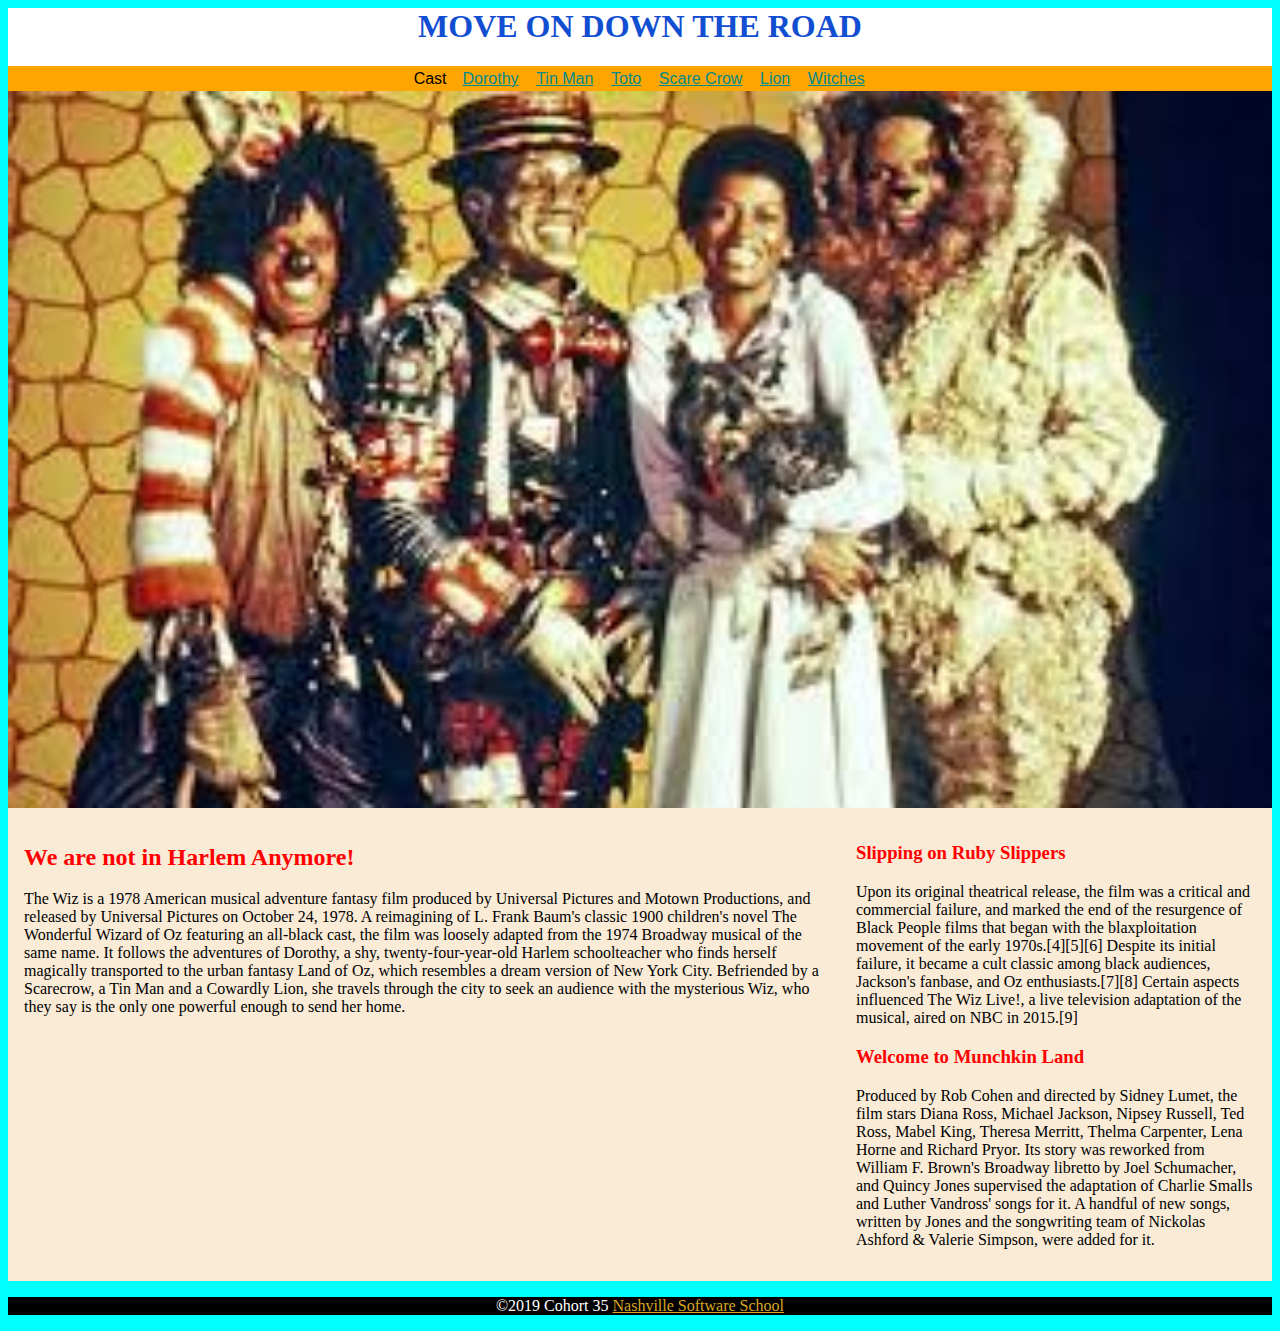
<file: index.html>
<!DOCTYPE html5>
  <html lang="en">
    <head>
      <meta charset="UTF-8">
      <meta name="viewport" content="width=device-width, initial-scale=1.0">
      <meta http-equiv="X-UA-Compatible" content="ie=edge">
      <title>The Wiz</title>
      <link rel="stylesheet" type="text/css" href="css/main.css">
    </head>
    <body>
      <div class="wrapper">
        <header>
	  <h1>Move on Down the Road</h1>
	  <nav>
	    <div>Cast</div>
	    <div><a href="dorothy.html">Dorothy</a></div>
	    <div><a href="tinman.html">Tin Man</a></div>
            <div><a href="toto.html">Toto</a></div>
            <div><a href="scarecrow.html">Scare Crow</a></div>
            <div><a href="lion.html">Lion</a></div>
            <div><a href="witches.html">Witches</a></div>
	  </nav>
	</header>
      </div>

      <div>
        <img class="img-hero" src="img/wizMain.jpg" alt="The cast of the Wiz Folks">
      </div>

      <div class="flex-container">
        <main>
	  <h2>We are not in Harlem Anymore!</h2>
          <p>The Wiz is a 1978 American musical adventure fantasy film produced by Universal Pictures and Motown Productions, and released by Universal Pictures on October 24, 1978. A reimagining of L. Frank Baum's classic 1900 children's novel The Wonderful Wizard of Oz featuring an all-black cast, the film was loosely adapted from the 1974 Broadway musical of the same name. It follows the adventures of Dorothy, a shy, twenty-four-year-old Harlem schoolteacher who finds herself magically transported to the urban fantasy Land of Oz, which resembles a dream version of New York City. Befriended by a Scarecrow, a Tin Man and a Cowardly Lion, she travels through the city to seek an audience with the mysterious Wiz, who they say is the only one powerful enough to send her home.</p>
        </main>
	<aside>
	  <article>
	    <h3>Slipping on Ruby Slippers</h3>
	      <p>Upon its original theatrical release, the film was a critical and commercial failure, and marked the end of the resurgence of Black People films that began with the blaxploitation movement of the early 1970s.[4][5][6] Despite its initial failure, it became a cult classic among black audiences, Jackson's fanbase, and Oz enthusiasts.[7][8] Certain aspects influenced The Wiz Live!, a live television adaptation of the musical, aired on NBC in 2015.[9]</p>
	      <p></p>
	  </article>

	  <article>
	    <h3>Welcome to Munchkin Land</h3>
	      <p>Produced by Rob Cohen and directed by Sidney Lumet, the film stars Diana Ross, Michael Jackson, Nipsey Russell, Ted Ross, Mabel King, Theresa Merritt, Thelma Carpenter, Lena Horne and Richard Pryor. Its story was reworked from William F. Brown's Broadway libretto by Joel Schumacher, and Quincy Jones supervised the adaptation of Charlie Smalls and Luther Vandross' songs for it. A handful of new songs, written by Jones and the songwriting team of Nickolas Ashford & Valerie Simpson, were added for it.</p>
	  </article> 
	</aside>
      </div> <!-- End Main Content -->
      <footer>
        <p>&copy;2019 Cohort 35
	  <a href="">Nashville Software School</a>
	</p>  
      </footer>
    </body>
  </html>
</file>
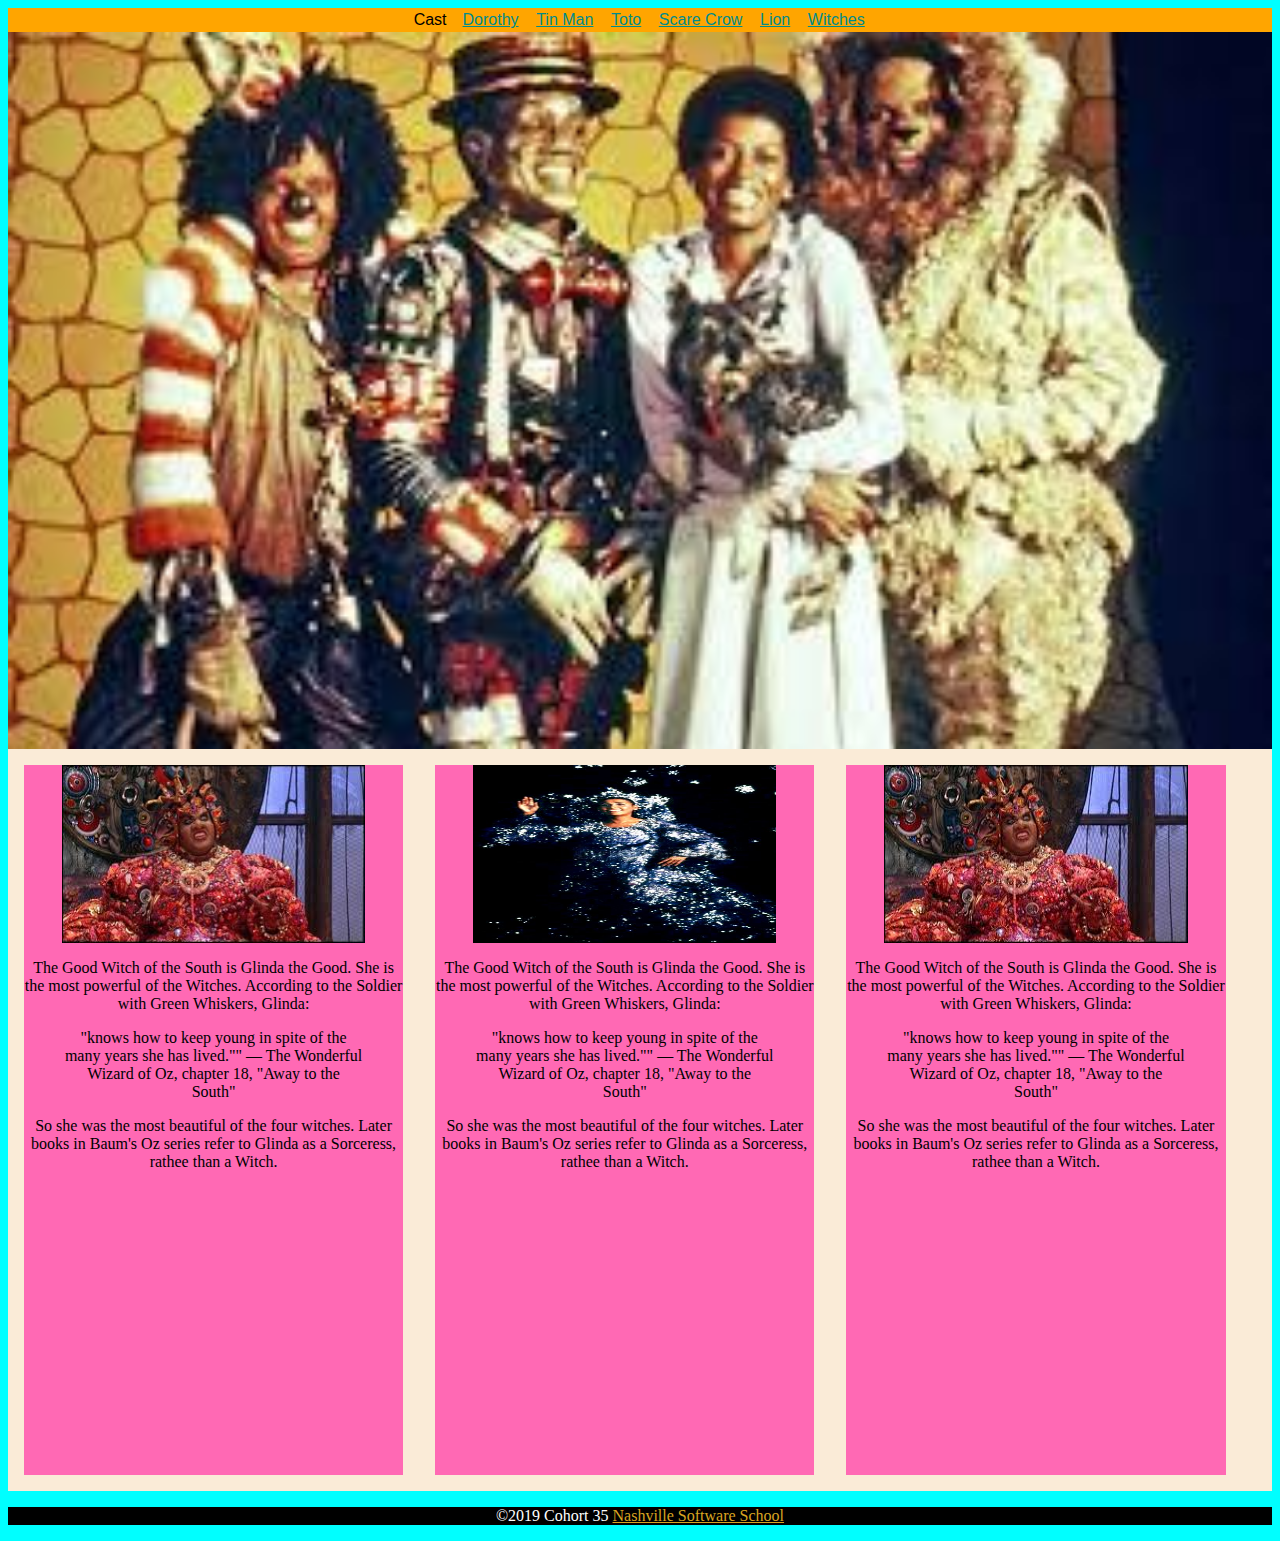
<file: witches.html>
<!DOCTYPE html5>
  <html lang="en">
    <head>
      <meta charset="UTF-8">
      <meta name="viewport" content="width=device-width, initial-scale=1.0">
      <meta http-equiv="X-UA-Compatible" content="ie=edge">
      <title>The Wiz</title>
      <link rel="stylesheet" type="text/css" href="css/main.css">
    </head>
    <body>
      <div class="wrapper">
        <header>
	  <h1></h1>
	  <nav>
	    <div>Cast</div>
	    <div><a href="dorothy.html">Dorothy</a></div>
	    <div><a href="tinman.html">Tin Man</a></div>
            <div><a href="toto.html">Toto</a></div>
            <div><a href="scarecrow.html">Scare Crow</a></div>
            <div><a href="lion.html">Lion</a></div>
            <div><a href="witches.html">Witches</a></div>
	  </nav>
	</header>
      </div>

      <div>
        <img class="img-hero" src="img/wizMain.jpg" alt="The cast of the Wiz Folks">
      </div>

      <div class="flex-container"><!-- Begin Main Content -->
        <div class="flex-item">
	  <img src="img/witches.jpg" alt="The Witch of the South" class="section-item">
	  <p>The Good Witch of the South is Glinda the Good. She is the most powerful of the Witches. According to the Soldier with Green Whiskers, Glinda:</p>
          <blockquote> "knows how to keep young in spite of the many years she has lived."" — The Wonderful Wizard of Oz, chapter 18, "Away to the South"</blockquote>
          <p>So she was the most beautiful of the four witches. Later books in Baum's Oz series refer to Glinda  as a Sorceress, rathee than a Witch.</p>
        </div>
        <div class="flex-item">
	  <img src="img/northWitch.jpg" alt="The Witch of the North" class="section-item">
	  <p>The Good Witch of the South is Glinda the Good. She is the most powerful of the Witches. According to the Soldier with Green Whiskers, Glinda:</p>
          <blockquote> "knows how to keep young in spite of the many years she has lived."" — The Wonderful Wizard of Oz, chapter 18, "Away to the South"</blockquote>
          <p>So she was the most beautiful of the four witches. Later books in Baum's Oz series refer to Glinda  as a Sorceress, rathee than a Witch.</p>
        </div>
        <div class="flex-item">
	  <img src="img/witches.jpg" alt="The Witch of the West" class="section-item">
	  <p>The Good Witch of the South is Glinda the Good. She is the most powerful of the Witches. According to the Soldier with Green Whiskers, Glinda:</p>
          <blockquote> "knows how to keep young in spite of the many years she has lived."" — The Wonderful Wizard of Oz, chapter 18, "Away to the South"</blockquote>
          <p>So she was the most beautiful of the four witches. Later books in Baum's Oz series refer to Glinda  as a Sorceress, rathee than a Witch.</p>
        </div>
      </div> <!-- End Main Content -->
      
      <footer>
        <p>&copy;2019 Cohort 35
	  <a href="">Nashville Software School</a>
	</p>  
      </footer>
    </body>
  </html>
</file>
<file: css/main.css>
*, *:before, *:after {
    box-sizing: inherit;
}

/* The CSS box-sizing property allows us to include the
padding and border in an element's total width and height. */
html {
    box-sizing: border-box;
}

body {
  background-color: aqua;
}

nav {
  background-color: orange;
  display: flex;
  width: 100%;
  flex-wrap: wrap;
  justify-content: center;
  padding:.2em;
  font-family: arial, helvetic, sans-serif;
}

nav a {
  margin: .2em .1em 0px 1em; 
  color: darkcyan;
}

nav a:hover {
  color: white;
}

.wrapper {
  background-color: #fff;
}

 h1, h2, h3 {
   color: red;
 }

h1 {
  text-transform: uppercase;
  text-align: center;
  color: rgb(17,78,209);
}

.img-hero {
  width: 100%;
  height: auto;
  overflow: hidden;
}

.flex-container {
  display: flex;
  width: 100%;
  background-color: antiquewhite;
}

main {
  flex: 2;
  margin: 1em; 
}

aside {
  flex: 1;
  margin: 1em;
}

footer {
  background-color: black;
  color: white;
  text-align: center;
}

footer a {
  color: goldenrod;
}

.flex-container img {
  height: 25%;
  width: 80%;
}

.flex-item {
  background-color: hotpink;
  width: 30%;
  margin: 1em;
  text-align: center;
}

.section-item {
  margin: 0 auto;
  width: 30%
}
</file>
